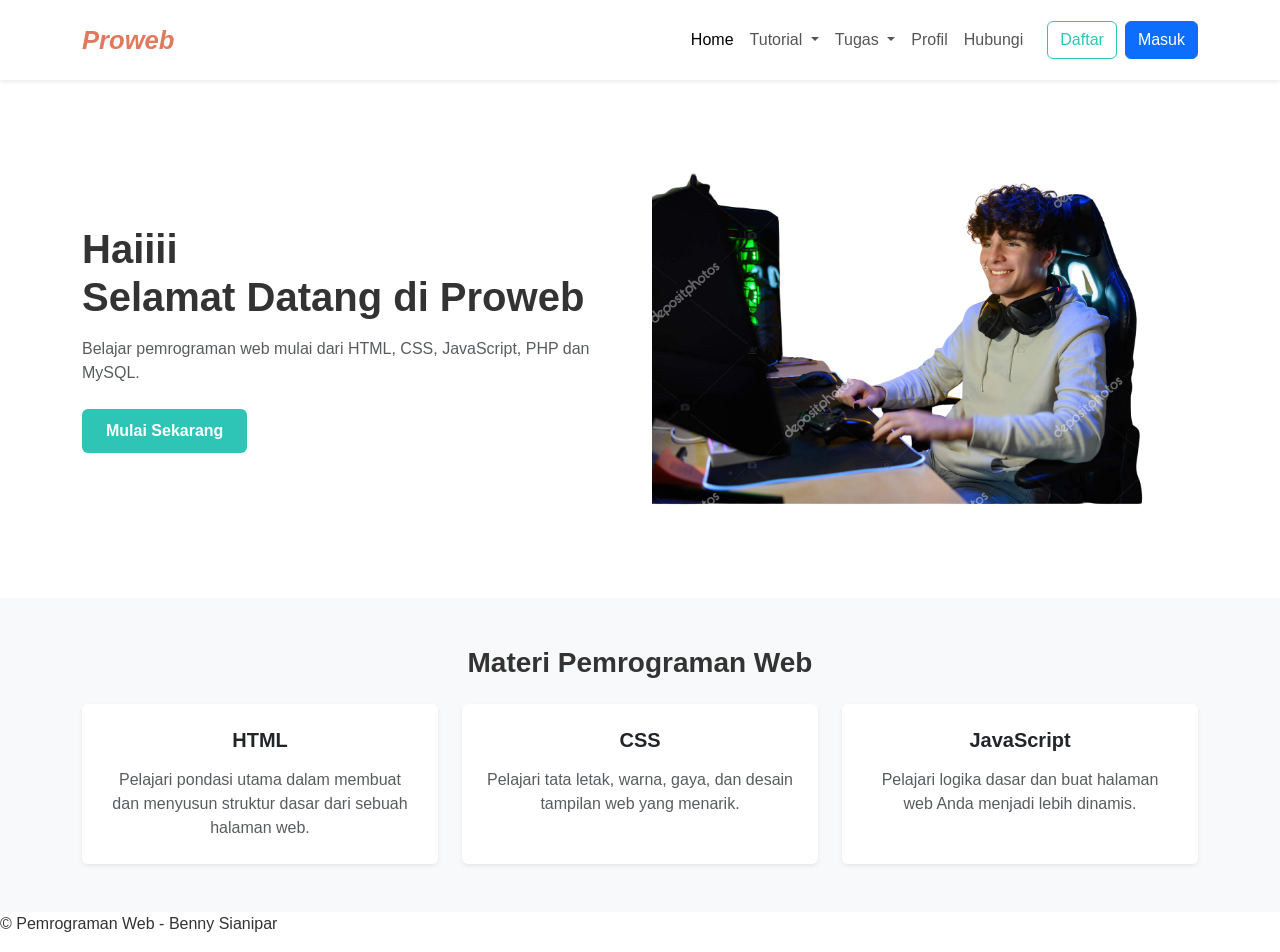
<file: index.html>
<!DOCTYPE html>
<html lang='id'>
<head>
    <meta charset='UTF-8'>
    <meta name='viewport' content='width=device-width, initial-scale=1.0'>
    <title>Proweb - Belajar Pemrograman Web</title>
    
    <link href='https://cdn.jsdelivr.net/npm/bootstrap@5.3.0/dist/css/bootstrap.min.css' rel='stylesheet'>
    <link rel='stylesheet' href='style.css'>
</head>
<body>

    <nav class='navbar navbar-expand-lg navbar-light bg-white py-3 shadow-sm'>
        <div class='container'>
            <a class='navbar-brand' href='#'>Proweb</a>
            <button class='navbar-toggler' type='button' data-bs-toggle='collapse' data-bs-target='#navbarNavDropdown' aria-controls='navbarNavDropdown' aria-expanded='false' aria-label='Toggle navigation'>
                <span class='navbar-toggler-icon'></span>
            </button>
            
            <div class='collapse navbar-collapse' id='navbarNavDropdown'>
                <ul class='navbar-nav ms-auto mb-2 mb-lg-0 align-items-lg-center'>
                    <li class='nav-item'>
                        <a class='nav-link active' href='#'>Home</a>
                    </li>
                    <li class='nav-item dropdown'>
                        <a class='nav-link dropdown-toggle' href='#' id='navbarDropdown' role='button' data-bs-toggle='dropdown' aria-expanded='false'>
                            Tutorial
                        </a>
                        <ul class='dropdown-menu' aria-labelledby='navbarDropdown'>
                            <li><a class='dropdown-item' href='#'>HTML</a></li>
                            <li><a class='dropdown-item' href='#'>CSS</a></li>
                            <li><a class='dropdown-item' href='#'>JavaScript</a></li>
                            <li><a class='dropdown-item' href='#'>PHP</a></li>
                            <li><a class='dropdown-item' href='#'>MySQL</a></li>
                        </ul>
                    </li>

                    <li class='nav-item dropdown'>
                        <a class='nav-link dropdown-toggle' href='#' id='navbarDropdownTugas' role='button' data-bs-toggle='dropdown' aria-expanded='false'>
                            Tugas
                        </a>
                        <ul class='dropdown-menu' aria-labelledby='navbarDropdownTugas'>
                            <li><a class='dropdown-item' href='tugas1.html'>Tugas 1</a></li>
                            <li><a class='dropdown-item' href='tugas2.html'>Tugas 2</a></li>
                            <li><a class='dropdown-item' href='tugas3.html'>Tugas 3</a></li>
                        </ul>
                    </li>

                    <li class='nav-item'>
                        <a class='nav-link' href='#'>Profil</a>
                    </li>
                    <li class='nav-item'>
                        <a class='nav-link me-lg-3' href='#'>Hubungi</a>
                    </li>
                    <li class='nav-item me-2 mt-2 mt-lg-0'>
                        <a class='btn btn-outline-custom w-100' href='#'>Daftar</a>
                    </li>
                    <li class='nav-item mt-2 mt-lg-0'>
                        <a class='btn btn-primary w-100' href='#'>Masuk</a>
                    </li>
                </ul>
            </div>
        </div>
    </nav>

    <!-- Hero Section -->
    <section class='hero-section'>
        <div class='container'>
            <div class='row align-items-center'>
                <div class='col-lg-6 col-md-12 mb-4 mb-lg-0 text-center text-lg-start'>
                    <h1 class='hero-title mb-3'>Haiiii<br>Selamat Datang di Proweb</h1>
                    <p class='text-muted mb-4'>
                        Belajar pemrograman web mulai dari HTML, CSS, JavaScript, PHP dan MySQL.
                    </p>
                    <a href='#' class='btn btn-custom-green btn-lg fs-6'>Mulai Sekarang</a>
                </div>
                
                <div class='col-lg-6 col-md-12 text-center'>
                    <img src='image.png' alt='Ilustrasi Belajar Web' class='hero-img'>
                </div>
            </div>
        </div>
    </section>

    <section class='bg-light py-5'>
        <div class='container'>
            <h3 class='text-center mb-4 fw-bold'>Materi Pemrograman Web</h3>
            <div class='row g-4'>
                <div class='col-md-4'>
                    <div class='card h-100 border-0 shadow-sm'>
                        <div class='card-body text-center p-4'>
                            <h5 class='card-title fw-bold mb-3'>HTML</h5>
                            <p class='card-text text-muted mb-0'>Pelajari pondasi utama dalam membuat dan menyusun struktur dasar dari sebuah halaman web.</p>
                        </div>
                    </div>
                </div>
                <div class='col-md-4'>
                    <div class='card h-100 border-0 shadow-sm'>
                        <div class='card-body text-center p-4'>
                            <h5 class='card-title fw-bold mb-3'>CSS</h5>
                            <p class='card-text text-muted mb-0'>Pelajari tata letak, warna, gaya, dan desain tampilan web yang menarik.</p>
                        </div>
                    </div>
                </div>
                <div class='col-md-4'>
                    <div class='card h-100 border-0 shadow-sm'>
                        <div class='card-body text-center p-4'>
                            <h5 class='card-title fw-bold mb-3'>JavaScript</h5>
                            <p class='card-text text-muted mb-0'>Pelajari logika dasar dan buat halaman web Anda menjadi lebih dinamis.</p>
                        </div>
                    </div>
                </div>
            </div>
        </div>
    </section>

    <script src='https://cdn.jsdelivr.net/npm/bootstrap@5.3.0/dist/js/bootstrap.bundle.min.js'></script>
    
    <footer>
        <p>&copy; Pemrograman Web - Benny Sianipar </p>
    </footer>

</body>
</html>
</file>
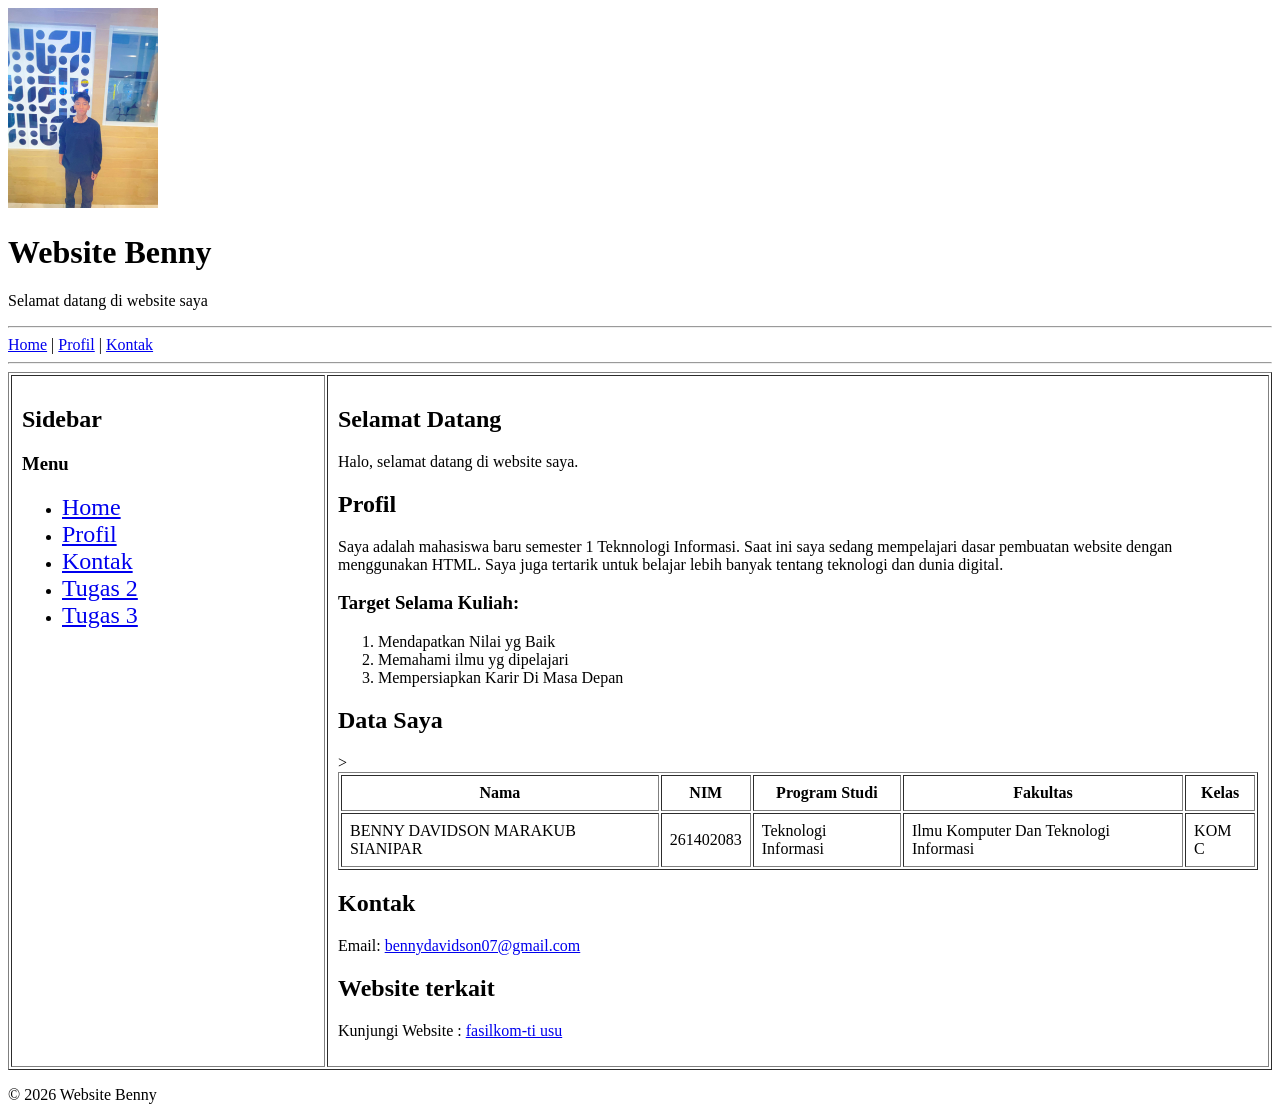
<file: tugas1.html>
<!DOCTYPE html>
<html>
<head>
    <title>Website Benny</title>
</head>

<body>

    <!-- HEADER -->
    <header>
        <img src="ben.jpeg" width="150
        ">
        <h1>Website Benny</h1>
        <p>Selamat datang di website saya</p>
    </header>

    <hr>

    <!-- MAIN MENU -->
    <nav>
        <a href="#home">Home</a> |
        <a href="#profil">Profil</a> |
        <a href="#kontak">Kontak</a>
    </nav>

    <hr>

    <table border="1" width="100%" cellpadding="10">
        <tr>

        
            <td width="25%" valign="top">
                <h2>Sidebar</h2>

                <h3>Menu</h3>
                <ul>
                    
                    <li><a href="#home" style="font-size:24px;">Home</a></li>
                    <li><a href="#profil" style="font-size:24px;">Profil</a></li>
                    <li><a href="#kontak" style="font-size:24px;">Kontak</a></li>
                    <li><a href="tugas2.html" style="font-size:24px;">Tugas 2</a></li>
                    <li><a href="tugas3.html" style="font-size:24px;">Tugas 3</a></li>
                </ul>
            </td>

            <td valign="top">

                <h2 id="home">Selamat Datang</h2>

                <p>
                    Halo, selamat datang di website saya.
                </p>

                <h2 id="profil">Profil</h2>

                <p>
                    Saya adalah mahasiswa baru semester 1 Teknnologi Informasi.
                    Saat ini saya sedang mempelajari dasar pembuatan website dengan
                    menggunakan HTML.
                    Saya juga tertarik untuk belajar lebih banyak tentang teknologi dan dunia digital. 
                </p>

                <h3>Target Selama Kuliah:</h3>

                <ol>
                    <li>Mendapatkan Nilai yg Baik</li>
                    <li>Memahami ilmu yg dipelajari </li>
                    <li>Mempersiapkan Karir Di Masa Depan</li>
                </ol>

                <h2>Data Saya</h2>

                <table border="1" cellpadding="8">
                    <tr>
                        <th>Nama</th>
                        <th>NIM</th>
                        <th>Program Studi</th>
                        <th>Fakultas</th>
                        ><th>Kelas</th>
                    </tr>

                    <tr>
                        <td>BENNY DAVIDSON MARAKUB SIANIPAR</td>
                        <td>261402083</td>
                        <td>Teknologi Informasi</td>
                        <td>Ilmu Komputer Dan Teknologi Informasi</td>
                        <td>KOM C</td>
                    </tr>
                </table>

                <h2 id="kontak">Kontak</h2>

                <p>Email: <a
                    href="mailto:bennydavidson07@gmail.com">
                    bennydavidson07@gmail.com
                </a>
                </p>

                    <h2>Website terkait</h2>

                    <p>
                        Kunjungi Website :
                    <a href="https://fasilkom-ti.usu.ac.id/i"
                    target="_blank">
                        fasilkom-ti usu
                    </a>
                </p>

            </td>
        </tr>
    </table>
    
    <!-- FOOTER -->
    <footer>
        <p>&copy; 2026 Website Benny </p>
    </footer>

</body>
</html>
</file>
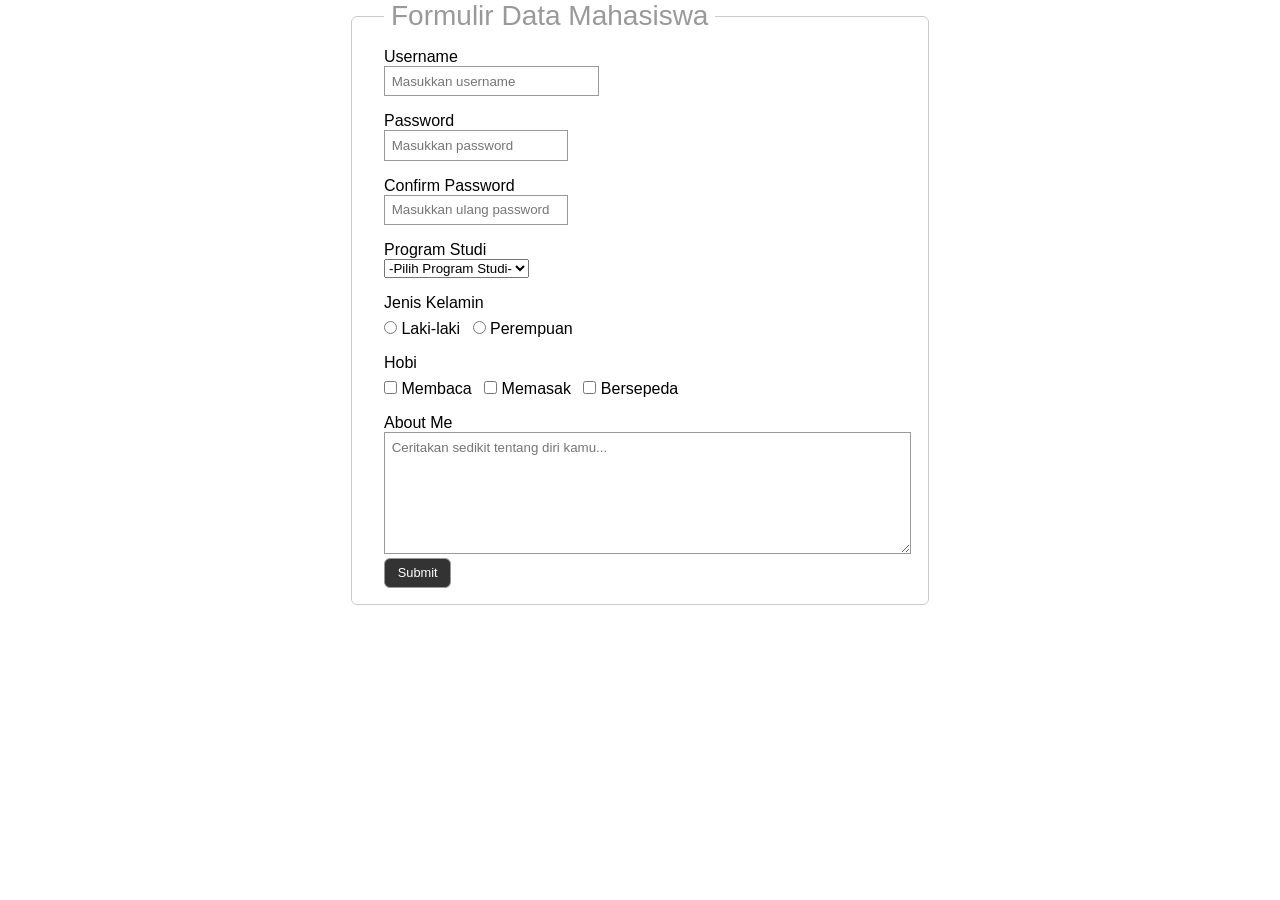
<file: tugas2.html>
<!DOCTYPE html>
<html lang="id">
<head>
    <meta charset="UTF-8">
    <meta name="viewport" content="width=device-width, initial-scale=1.0">
    <title>Formulir Pendaftaran</title>
    <link rel="stylesheet" href="form.css">
</head>

<body>

<form action="#" method="post">
    <fieldset>

        <legend>Formulir Data Mahasiswa</legend>

        <label for="username">Username</label>
        <input 
            type="text" 
            id="username" 
            name="username"
            placeholder="Masukkan username"
            required
        >

        <label for="password">Password</label>
        <input 
            type="password" 
            id="password" 
            name="password"
            placeholder="Masukkan password"
            required
        >

        <label for="confirm_password">Confirm Password</label>
        <input 
            type="password" 
            id="confirm_password" 
            name="confirm_password"
            placeholder="Masukkan ulang password"
            required
        >

        <label for="jurusan">Program Studi</label>
        <select id="jurusan" name="jurusan" required>
            <option value="">-Pilih Program Studi-</option>
            <option value="Ilmu Komputer">Ilmu Komputer</option>
            <option value="Teknologi Informasi">Teknologi Informasi</option>
        </select>

        <div class="checks">
            <p>Jenis Kelamin</p>

            <label>
                <input 
                    type="radio" 
                    name="jenis_kemamin" 
                    value="laki-laki"
                    required
                >
                Laki-laki
            </label>

            <label>
                <input 
                    type="radio" 
                    name="jenis_kelamin" 
                    value="perempuan"
                    required
                >
                Perempuan
            </label>
        </div>

        <div class="checks">
            <p>Hobi</p>

            <label>
                <input 
                    type="checkbox" 
                    name="hobi" 
                    value="membaca"
                    required
                >
                Membaca
            </label>

            <label>
                <input 
                    type="checkbox" 
                    name="hobi" 
                    value="memasak"
                    required
                >
                Memasak
            </label>

            <label>
                <input 
                    type="checkbox" 
                    name="hobi" 
                    value="bersepeda"
                    required
                >
                Bersepeda
            </label>
        </div>

        <label for="about">About Me</label>
        <textarea 
            id="about" 
            name="about"
            placeholder="Ceritakan sedikit tentang diri kamu..."
        ></textarea>

        <input type="submit" value="Submit">

    </fieldset>
</form>

</body>
</html>
</file>
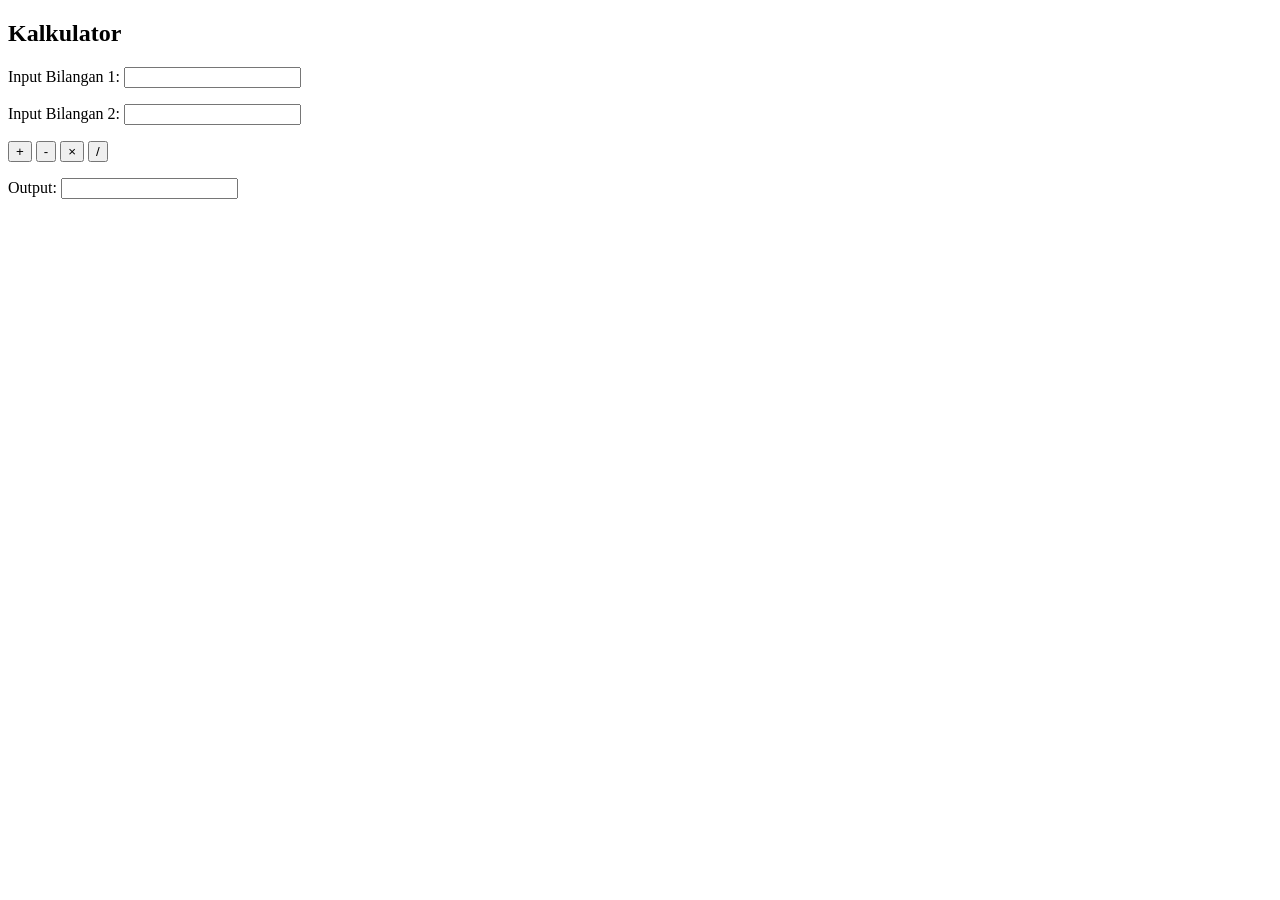
<file: tugas3.html>
<!DOCTYPE html>
<html>
<head>
    <title>Tugas 3</title>
</head>
<body>

    <h2>Kalkulator</h2>

    <p>
        Input Bilangan 1:
        <input type="number" id="angka1">
    </p>

    <p>
        Input Bilangan 2:
        <input type="number" id="angka2">
    </p>

    <button onclick="hitung('+')">+</button>
    <button onclick="hitung('-')">-</button>
    <button onclick="hitung('*')">×</button>
    <button onclick="hitung('/')">/</button>

    <p>
        Output:
        <input type="text" id="output">
    </p>

    <script>
        function hitung(operator) {
            var angka1 = Number(document.getElementById("angka1").value);
            var angka2 = Number(document.getElementById("angka2").value);
            var hasil;

            if (operator == "+") {
                hasil = angka1 + angka2;
            } else if (operator == "-") {
                hasil = angka1 - angka2;
            } else if (operator == "*") {
                hasil = angka1 * angka2;
            } else {
                hasil = angka1 / angka2;
            }

            document.getElementById("output").value = hasil;
        }
    </script>

</body>
</html>
</file>
<file: style.css>
body {
    font-family: 'Segoe UI', Tahoma, Geneva, Verdana, sans-serif;
    color: #333333;
}

/* Navbar Styling */
.navbar-brand {
    font-weight: bold;
    font-style: italic;
    color: #e07a5f !important;
    font-size: 1.6rem;
}

.nav-link {
    font-weight: 500;
    color: #555555;
}

.nav-link:hover {
    color: #2ec4b6;
}

/* Custom Buttons */
.btn-custom-green {
    background-color: #2ec4b6;
    color: #ffffff;
    border: none;
    padding: 10px 24px;
    border-radius: 6px;
    font-weight: 600;
    transition: background-color 0.3s ease;
}

.btn-custom-green:hover {
    background-color: #27a99d;
    color: #ffffff;
}

.btn-outline-custom {
    border-color: #2ec4b6;
    color: #2ec4b6;
    font-weight: 500;
}

.btn-outline-custom:hover {
    background-color: #2ec4b6;
    color: #ffffff;
}

/* Hero Section */
.hero-section {
    padding: 60px 0;
}

.hero-title {
    font-weight: 700;
    font-size: 2.5rem;
    line-height: 1.2;
}

.hero-img {
    max-width: 100%;
    height: auto;
}

/* Card Section */
.card {
    transition: transform 0.2s ease, box-shadow 0.2s ease;
}

.card:hover {
    transform: translateY(-5px);
    box-shadow: 0 0.5rem 1rem rgba(0, 0, 0, 0.15) !important;
}
</file>
<file: form.css>
*   {
    margin:0;
    padding: 0;
    font-family: 'Lato', sans-serif;
}

/* Fieldset dan legend */
 fieldset {
    margin: 2em 0;
    padding: 1em 2em;
    border: solid 1px #ccc;
    border-radius: 6px;
    min-width: 200px;
}

 legend {
    font-size: 1.25em;
    padding: 0 .25em;
    color: #999;
}

/* Labels */
 label{
    display: block;
    margin-top: 1em;
}

 .checks label {
        margin-top: 0;
    }

 label:first-of-type {
    margin-top: 0;
}

/* Input dan textarea  */
 input {
    padding: .5em;
    border: solid 1px #999;
}

 input[type="email"],  input[type="text"] {
    width: 15em;
}

 textarea {
    min-height: 8em;
    min-width: 100%;
    padding: .5em;
    border: solid 1px #999;
}

/* radio buttons and checkboxes */
 .checks {
    margin-top: 1em;
    margin-bottom: 1em;

}

 .checks p {
    margin-bottom: 0;
}

/* Submit Button */
 input[type="submit"] {
    padding: .5em 1em;
    border-radius: 6px;
    background-color: #333;
    color: #fff;
    font-family: 'Lato', sans-serif;
    font-size: .8em;
}

/* Large screen rules */
@media screen and (min-width: 430px) {
     legend {
        font-size: 1.75em;
    }
    
     fieldset {
        width: 40%;
        min-width: 320px;
         margin: auto;
    }
    
     .checks label {
        display: inline-block; 
        padding-top: .5em;
        margin-top: 0;
        margin-right: .5em;
    }
}
</file>
